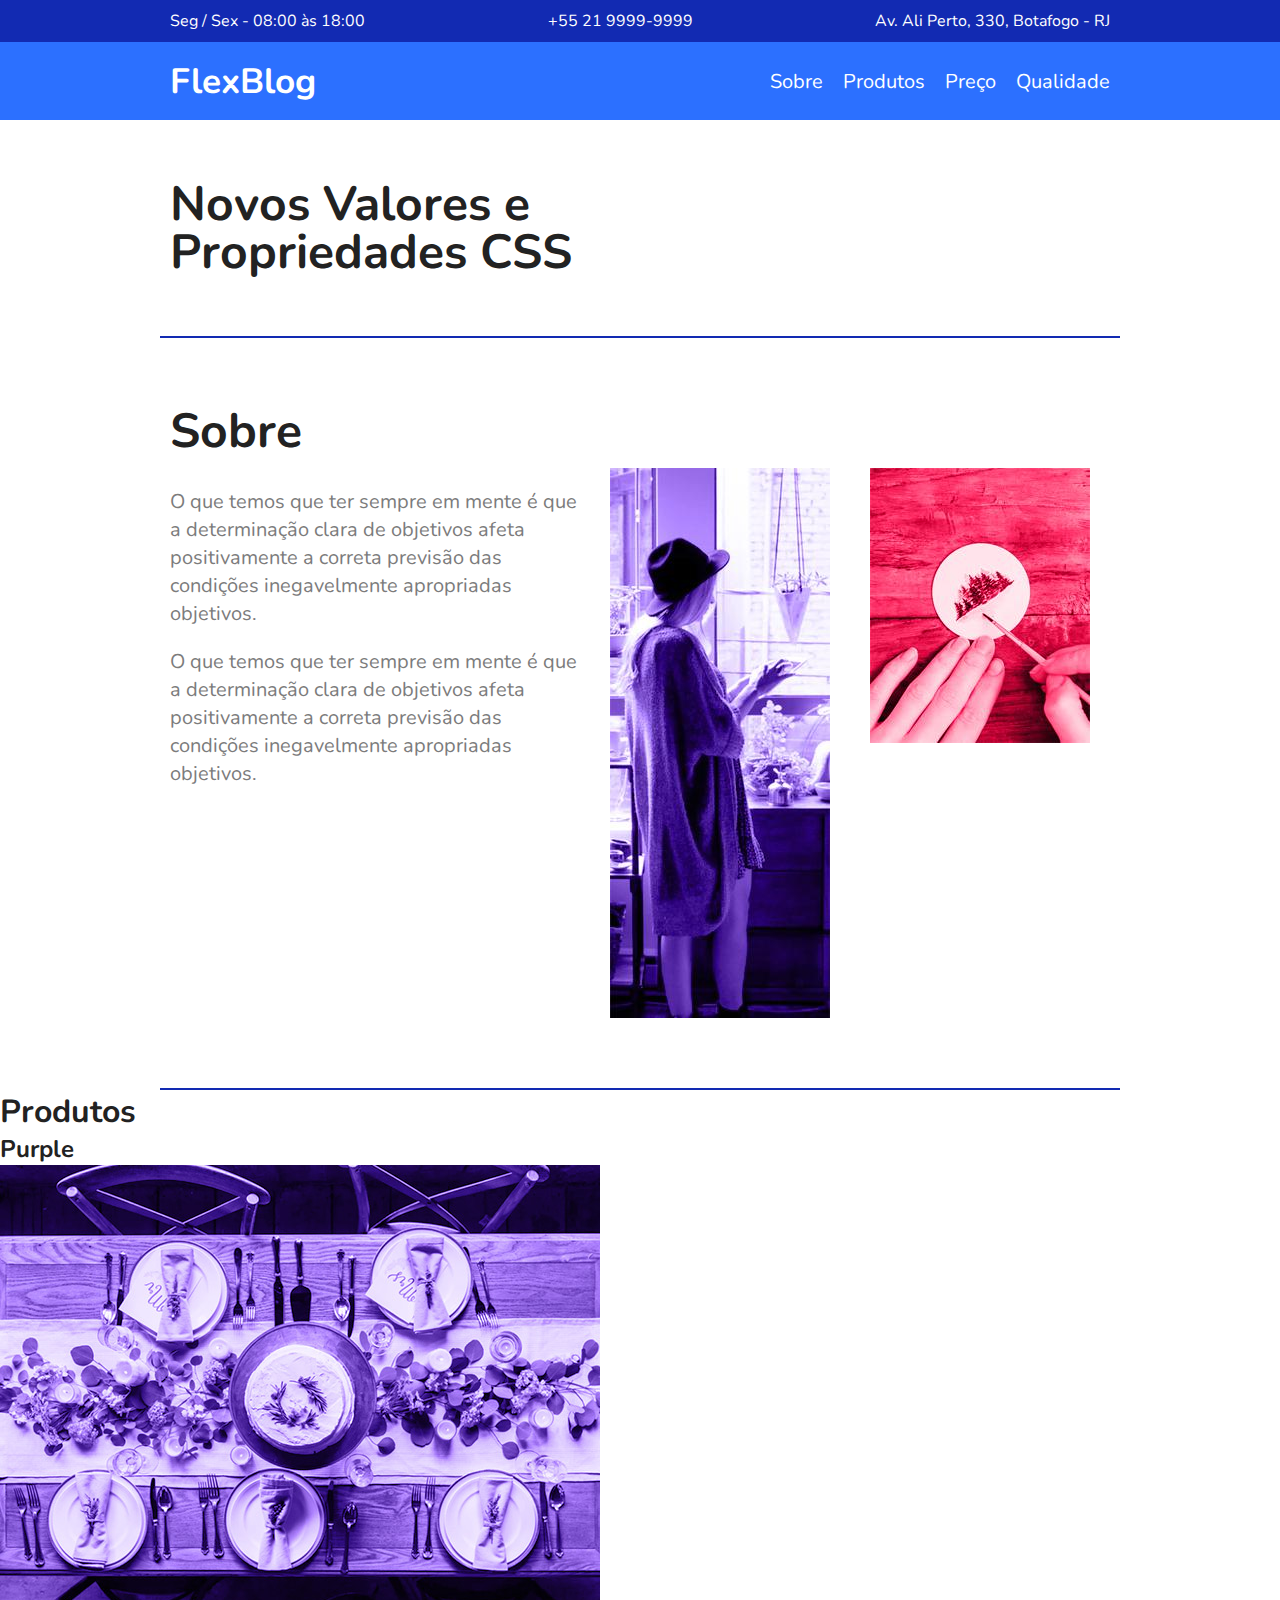
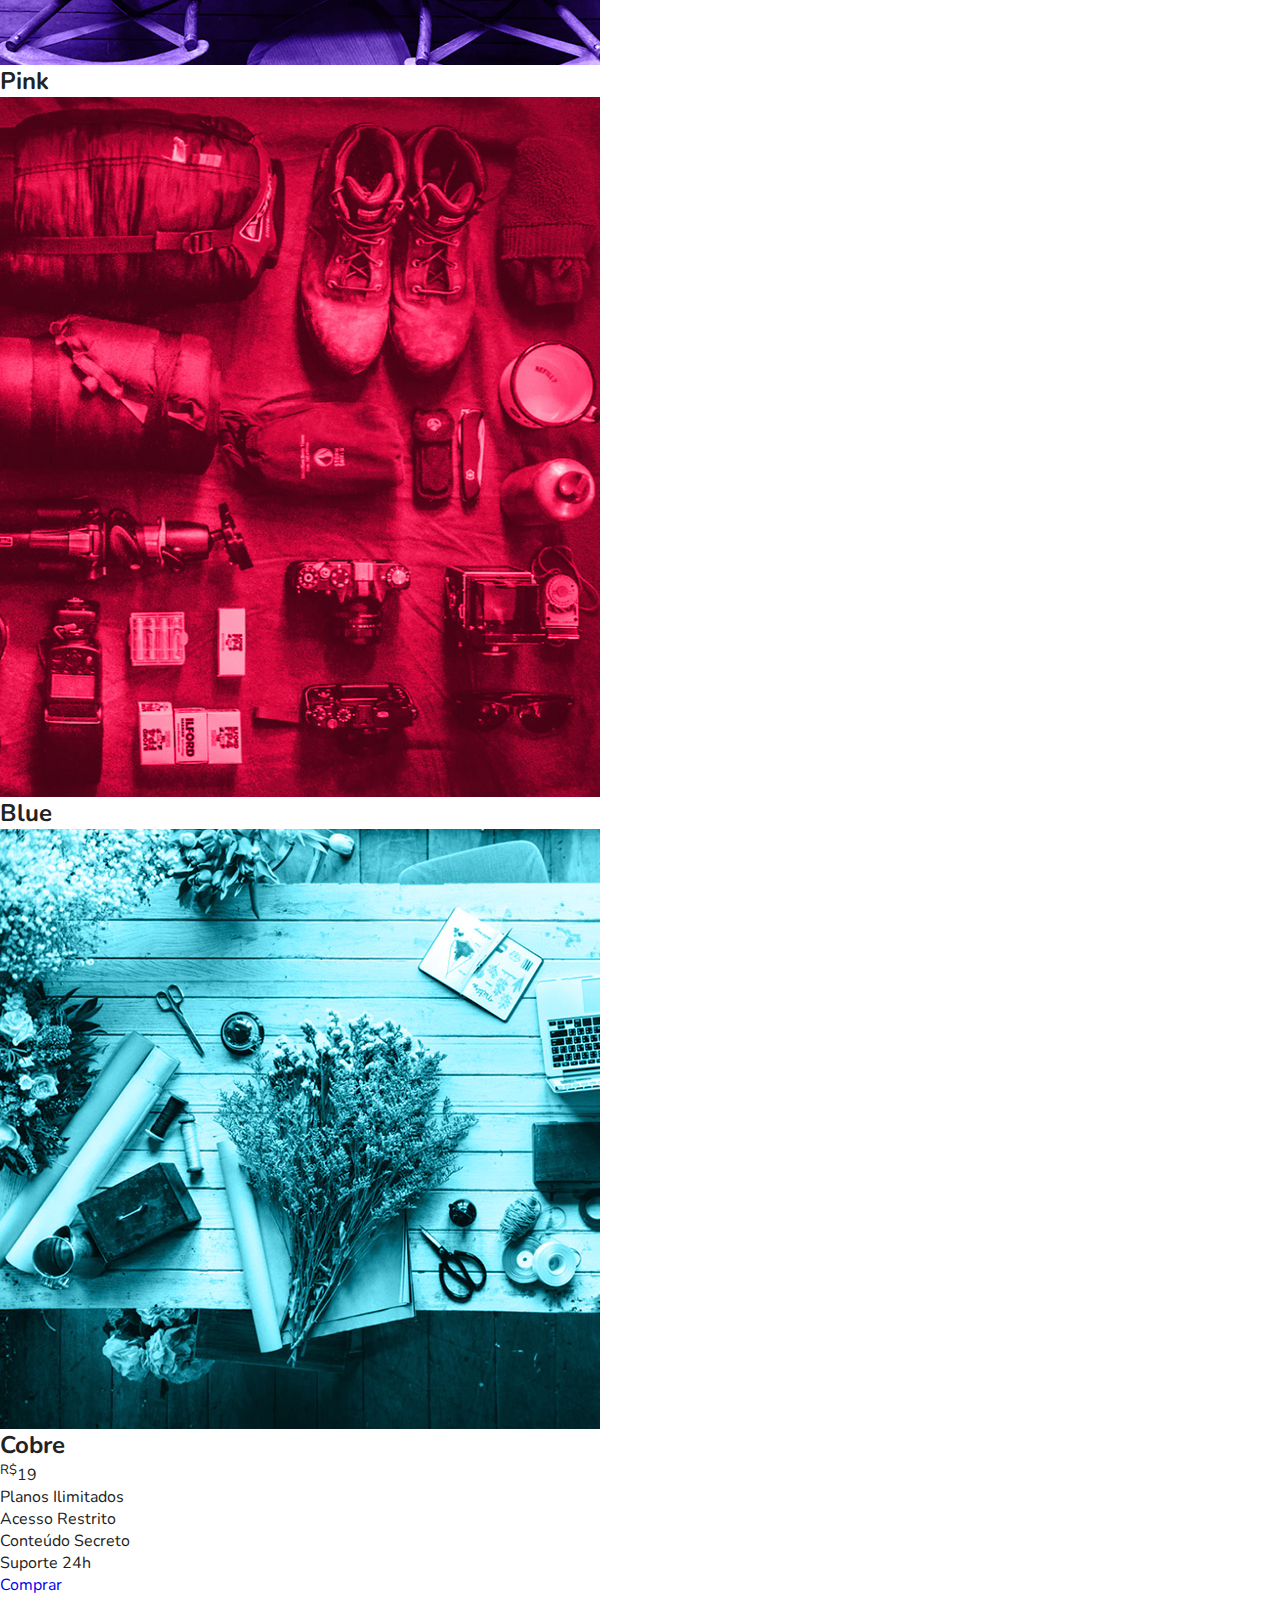
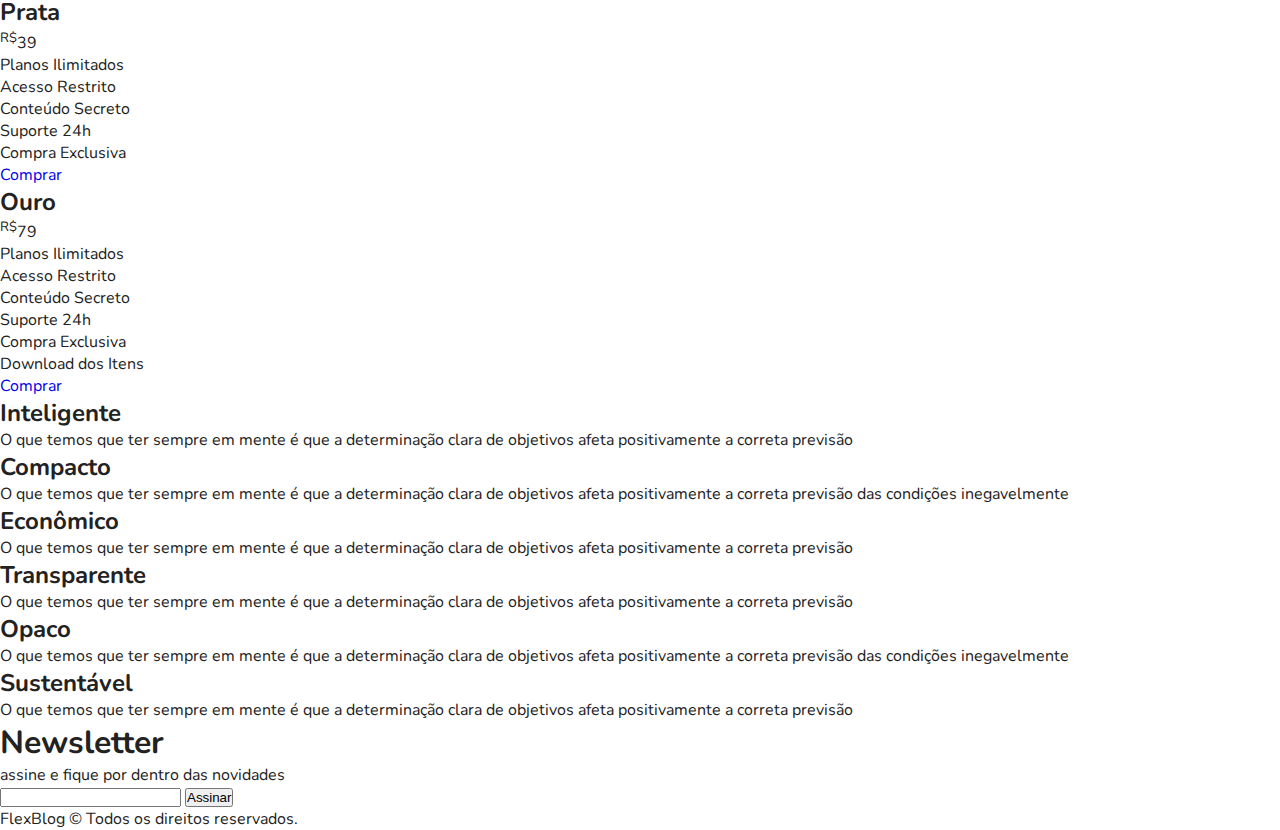
<file: index.html>
<!DOCTYPE html>

<html lang="pt-br">

<head>

    <!--METATAGS-->
    <meta charset="UTF-8">
    <meta http-equiv="X-UA-Compatible" content="IE=edge">
    <meta name="viewport" content="width=device-width, initial-scale=1.0">

    <!--TIPOGRAFIA DA PAGINA-->
    <link rel="preconnect" href="https://fonts.googleapis.com">
    <link rel="preconnect" href="https://fonts.gstatic.com" crossorigin>
    <link href="https://fonts.googleapis.com/css2?family=Nunito:ital,wght@0,400;0,700;1,400&display=swap" rel="stylesheet">

    <!--LINK COM O CSS-->
    <link rel="stylesheet" href="style.css">

    <!--TITULO DA PAGINA-->
    <title>FlexBlog</title>

</head>

<body>

    <!--BARRINHA INICIAL-->
    <div class="superinfo-bg">
        <div class="superinfo">
            <p>Seg / Sex - 08:00 às 18:00</p>
            <a href="tel:+55 21 9999-9999">+55 21 9999-9999</a>
            <p>Av. Ali Perto, 330, Botafogo - RJ</p>
        </div>
    </div>

    <!--MENU DE NAVEGACAO-->
    <header class="menu-bg">
        <div class="menu">
            <div class="menu-logo">
                <a href="#">FlexBlog</a>
            </div>
            <nav class="menu-nav">
                <ul>
                    <li><a href="#sobre">Sobre</a></li>
                    <li><a href="#produtos">Produtos</a></li>
                    <li><a href="#preco">Preço</a></li>
                    <li><a href="#qualidade">Qualidade</a></li>
                </ul>
            </nav>
        </div>
    </header>

    <!--SECAO: TITULO INICIAL-->
    <h1 class="introducao">Novos Valores e <br> Propriedades CSS</h1>

    <!--SECAO: SOBRE-->
    <section class="sobre" id="sobre">
        <div class="sobre-info">
            <h1>Sobre</h1>
            <p>O que temos que ter sempre em mente é que a determinação clara de objetivos afeta positivamente a correta previsão das condições inegavelmente apropriadas objetivos.</p>
            <p>O que temos que ter sempre em mente é que a determinação clara de objetivos afeta positivamente a correta previsão das condições inegavelmente apropriadas objetivos.</p>
        </div>
        <div class="sobre-img">
            <img src="img/sobre1.jpg" alt="Sobre 1">
        </div>
        <div class="sobre-img">
            <img src="img/sobre2.jpg" alt="Sobre 2">
        </div>
    </section>

    <!--SECAO: PRODUTOS-->
    <section class="produtos" id="produtos">
        <h1>Produtos</h1>
        <div class="produtos-container">
            <div class="produtos-item purple">
                <h2>Purple</h2>
                <img src="img/produtos1.jpg" alt="Produtos 1">
            </div>
            <div class="produtos-item pink">
                <h2>Pink</h2>
                <img src="img/produtos2.jpg" alt="Produtos 2">
            </div>
            <div class="produtos-item blue">
                <h2>Blue</h2>
                <img src="img/produtos3.jpg" alt="Produtos 3">
            </div>
        </div>
    </section>


    <!--SECAO: PRECOS-->
    <section class="preco" id="preco">
        <div class="preco-item">
            <h2>Cobre</h2>
            <span><sup>R$</sup>19</span>
            <ul>
                <li>Planos Ilimitados</li>
                <li>Acesso Restrito</li>
                <li>Conteúdo Secreto</li>
                <li>Suporte 24h</li>
            </ul>
            <a href="#">Comprar</a>
        </div>

        <div class="preco-item">
            <h2>Prata</h2>
            <span><sup>R$</sup>39</span>
            <ul>
                <li>Planos Ilimitados</li>
                <li>Acesso Restrito</li>
                <li>Conteúdo Secreto</li>
                <li>Suporte 24h</li>
                <li>Compra Exclusiva</li>
            </ul>
            <a href="#">Comprar</a>
        </div>

        <div class="preco-item">
            <h2>Ouro</h2>
            <span><sup>R$</sup>79</span>
            <ul>
                <li>Planos Ilimitados</li>
                <li>Acesso Restrito</li>
                <li>Conteúdo Secreto</li>
                <li>Suporte 24h</li>
                <li>Compra Exclusiva</li>
                <li>Download dos Itens</li>
            </ul>
            <a href="#">Comprar</a>
        </div>
    </section>

    <!--SECAO: QUALIDADE-->
    <section class="qualidade" id="qualidade">
        <div class="qualidade-item">
            <h2>Inteligente</h2>
            <p>O que temos que ter sempre em mente é que a determinação clara de objetivos afeta positivamente a correta previsão</p>
        </div>

        <div class="qualidade-item">
            <h2>Compacto</h2>
            <p>O que temos que ter sempre em mente é que a determinação clara de objetivos afeta positivamente a correta previsão das condições inegavelmente</p>
        </div>

        <div class="qualidade-item">
            <h2>Econômico</h2>
            <p>O que temos que ter sempre em mente é que a determinação clara de objetivos afeta positivamente a correta previsão</p>
        </div>

        <div class="qualidade-item">
            <h2>Transparente</h2>
            <p>O que temos que ter sempre em mente é que a determinação clara de objetivos afeta positivamente a correta previsão</p>
        </div>

        <div class="qualidade-item">
            <h2>Opaco</h2>
            <p>O que temos que ter sempre em mente é que a determinação clara de objetivos afeta positivamente a correta previsão das condições inegavelmente</p>
        </div>

        <div class="qualidade-item">
            <h2>Sustentável</h2>
            <p>O que temos que ter sempre em mente é que a determinação clara de objetivos afeta positivamente a correta previsão</p>
        </div>
    </section>

    <!--SECAO: NEWSLeTTER-->
    <section class="newsletter">
        <div class="newsletter-info">
            <h1>Newsletter</h1>
            <p>assine e fique por dentro das novidades</p>
        </div>
        <form class="newslatter-form">
            <input type="email" name="" id="">
            <button type="submit">Assinar</button>
        </form>
    </section>

    <!--SECAO: FOOTER-->
    <section class="footer">
        <p>FlexBlog © Todos os direitos reservados.</p>
    </section>

</body>

</html>
</file>
<file: style.css>
/* ESTILOS GERAIS */
* {
  margin: 0px;
  padding: 0px;
  box-sizing: border-box;
}

body {
  font-family: "Nunito", Arial, Helvetica, sans-serif;
  color: #222;
}

ul {
  list-style: none;
}

a {
  text-decoration: none;
}

img {
  display: block;
  max-width: 100%;
}

/* BARRINHA INICIAL */
.superinfo-bg {
  background-color: #122ab2;
  color: white;
}

.superinfo {
  max-width: 960px;
  margin: 0 auto;
  flex-wrap: wrap;
  display: flex;
  justify-content: space-between;
}

.superinfo p,
.superinfo a {
  margin: 10px;
}

.superinfo-bg a {
  color: white;
}

/* MENU DE NAVEGACAO */

.menu-bg {
  background-color: #2c70ff;
}

.menu {
  display: flex;
  max-width: 960px;
  margin: 0 auto;
  padding: 15px 0;
  flex-wrap: wrap;
  justify-content: space-between;
  align-items: center;
}
.menu a {
  color: white;
}

.menu-logo {
  font-size: 2.2em;
  font-weight: bold;
  margin: 0 10px;
}

.menu-nav ul {
  display: flex;
  flex-wrap: wrap;
}

.menu-nav a {
  justify-content: space-between;
  font-size: 1.25em;
  padding: 10px;
}

.menu-nav a:hover {
  color: #122ab2;
}

/* SECAO: TITULO INICIAL */
.introducao {
  font-size: 3em;
  line-height: 1;
  max-width: 960px;
  margin: 0 auto;
  padding: 60px 10px;
}

/* SECAO: SOBRE */
.sobre {
  border-top: 2px solid #122ab2;
  border-bottom: 2px solid #122ab2;
  max-width: 960px;
  margin: 0 auto;
  padding: 60px 0;
  display: flex;
  flex-wrap: wrap;
}

.sobre-info {
  flex: 2 1 300px;
  margin: 0 10px;
}

.sobre-info h1 {
  font-size: 3em;
  margin-bottom: 0.5em;
}

.sobre-info p {
  font-size: 1.25em;
  line-height: 1.4em;
  margin-bottom: 1em;
  color: #7c7c7c;
}

.sobre-img {
  flex: 1 1 180px;
  margin: 10px ;
  padding-top: 60px;
}
</file>
